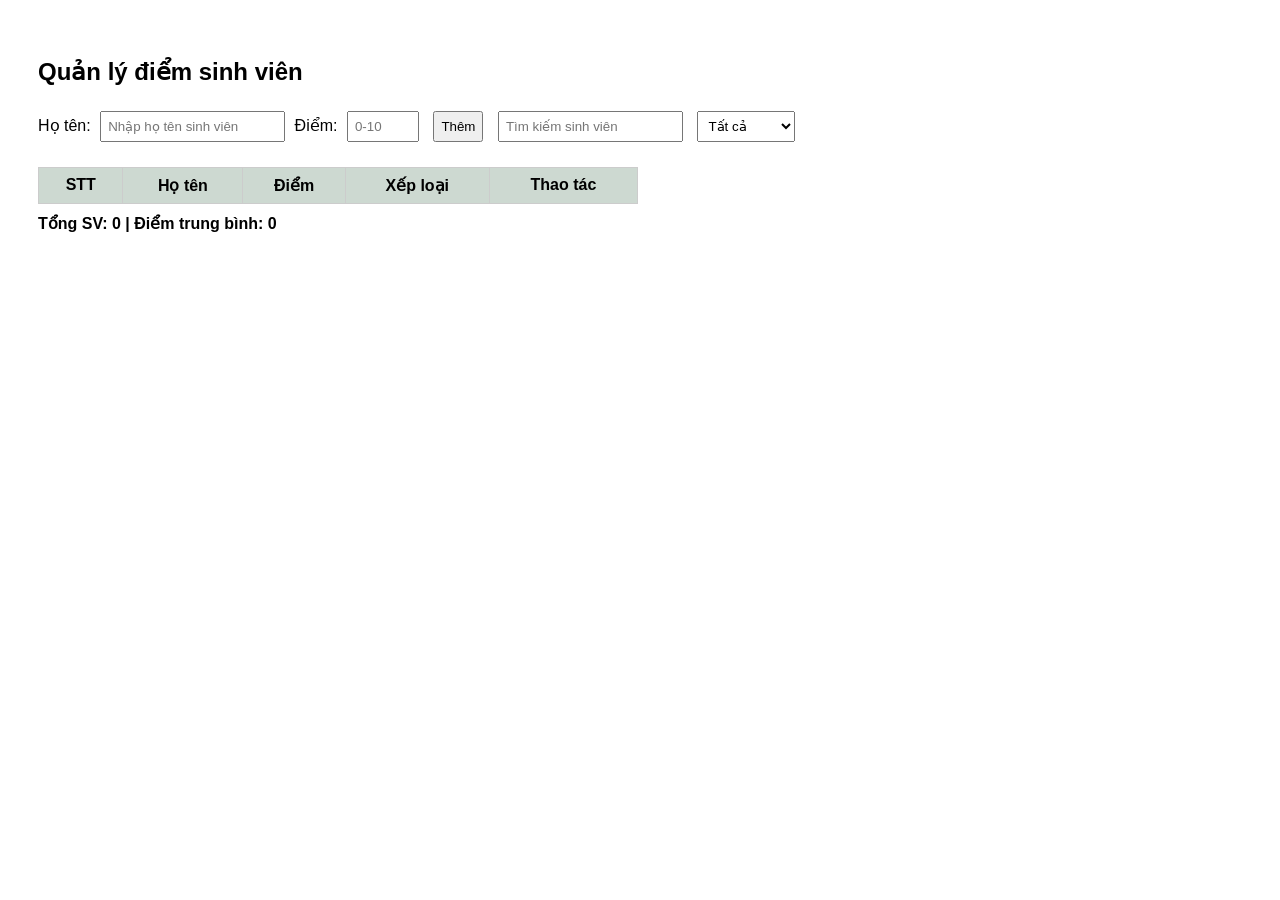
<file: index.html>
<!DOCTYPE html>
<html lang="vi">
<head>
    <meta charset="UTF-8">
    <title>Sinh viên</title>
    <link rel="stylesheet" href="style.css">

</head>
<body>
    <h2>Quản lý điểm sinh viên</h2>
    <label>Họ tên:</label>
    <input type="text" id="name" placeholder="Nhập họ tên sinh viên">
    <label>Điểm:</label>
    <input type="number" id="score" min="0" max="10" step="0.1" placeholder="0-10">
    <button id="addBtn">Thêm</button>
    <input type="text" id="search" placeholder="Tìm kiếm sinh viên">
    <select id="filter">
        <option value="all">Tất cả</option>
        <option value="Giỏi">Giỏi</option>
        <option value="Khá">Khá</option>
        <option value="Trung bình">Trung bình</option>
        <option value="Yếu">Yếu</option>
    </select>
    <table>
        <thead>
            <tr>
                <th>STT</th>
                <th>Họ tên</th>
                <th id="scoreHeader">Điểm</th>
                <th>Xếp loại</th>
                <th>Thao tác</th>
            </tr>
        </thead>
        <tbody id="tableBody">
        </tbody>
    </table>
    <div id="stats">
        Tổng SV: 0 | Điểm trung bình: 0
    </div>
    <script src="script.js"></script>
</body>
</html>
</file>
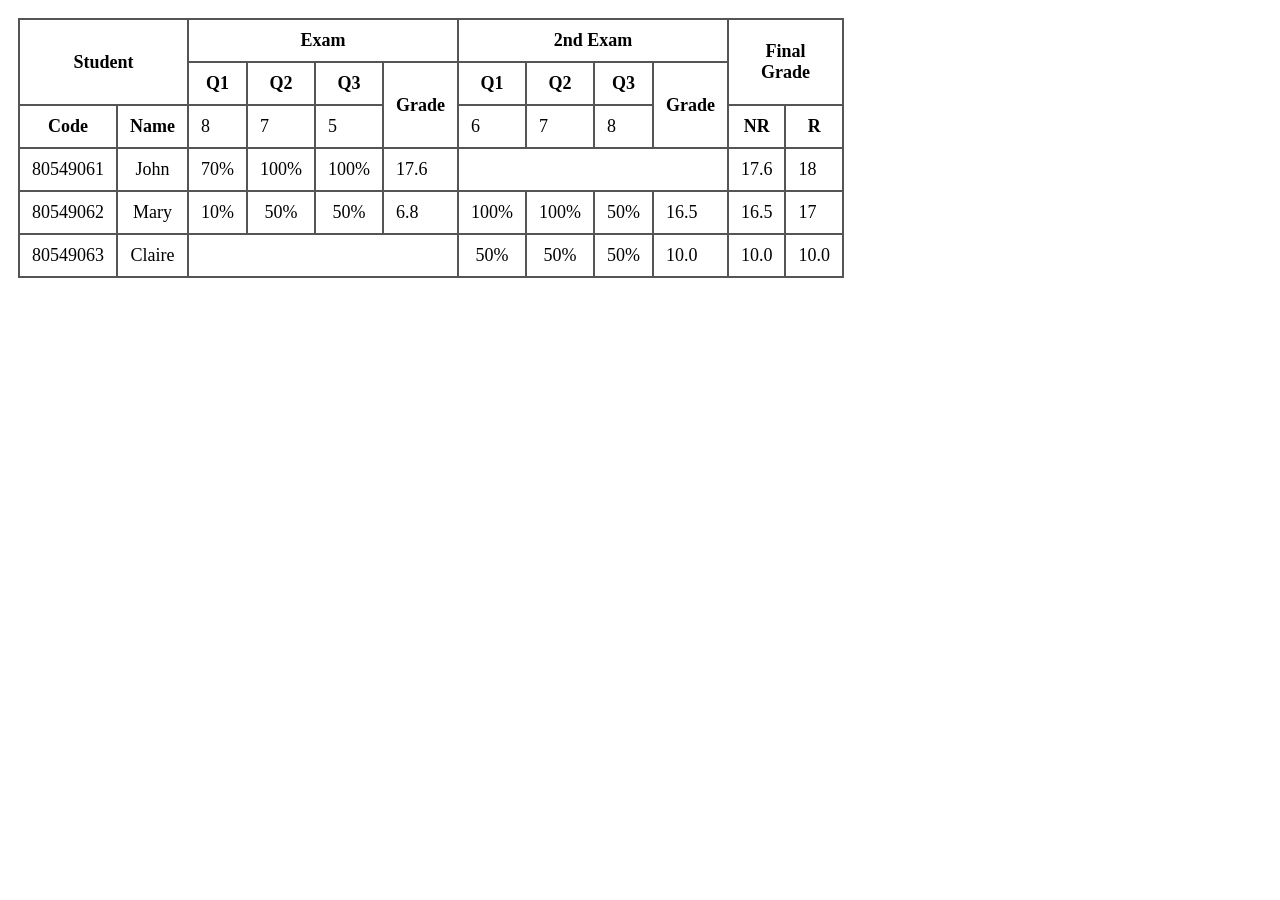
<file: bang.html>
<!DOCTYPE html>
<html lang="en">
<head>
    <meta charset="UTF-8">
    <meta name="viewport" content="width=device-width, initial-scale=1.0">
    <title>Document</title>
    <style>
        body{
            font-family: "times new roman", serif;
            padding: 10px;
        }
        table{
            border-collapse: collapse;
            width: 800px;
            max-width: 90%;
        }
        th, td{
            border: 2px solid #555;
            padding: 10px 12px;
            text-align: center;
            vertical-align: middle;
            font-size: 18px;
        }
        .left{
            text-align: left;
        }
    </style>
</head>
<body>
    <table>
        <tr>
            <th colspan="2" rowspan="2">Student</th>
            <th colspan="4">Exam</th>
            <th colspan="4">2nd Exam</th>
            <th colspan="2" rowspan="2">Final Grade</th>
        </tr>
        <tr>
            <th>Q1</th>
            <th>Q2</th>
            <th>Q3</th>
            <th rowspan="2">Grade</th>
            <th>Q1</th>
            <th>Q2</th>
            <th>Q3</th>
            <th rowspan="2">Grade</th>
        </tr>
        <tr>
            <th>Code</th>
            <th>Name</th>
            <td class="left">8</td>
            <td class="left">7</td>
            <td class="left">5</td>
            <td class="left">6</td>
            <td class="left">7</td>
            <td class="left">8</td>
            <th>NR</th>
            <th>R</th>
        </tr>
        <tr>
            <td>80549061</td>
            <td>John</td>
            <td>70%</td>
            <td>100%</td>
            <td>100%</td>
            <td class="left">17.6</td>
            <td colspan="4"></td>
            <td class="left">17.6</td>
            <td class="left">18</td>
        </tr>
        <tr>
            <td>80549062</td>
            <td>Mary</td>
            <td>10%</td>
            <td>50%</td>
            <td>50%</td>
            <td class="left">6.8</td>
            <td>100%</td>
            <td>100%</td>
            <td>50%</td>
            <td class="left">16.5</td>
            <td class="left">16.5</td>
            <td class="left">17</td>
        </tr>
        <tr>
            <td>80549063</td>
            <td>Claire</td>
            <td colspan="4"></td>
            <td>50%</td>
            <td>50%</td>
            <td>50%</td>
            <td class="left">10.0</td>
            <td class="left">10.0</td>
            <td class="left">10.0</td>
        </tr> 
    </table>
</body>
</html>
</file>
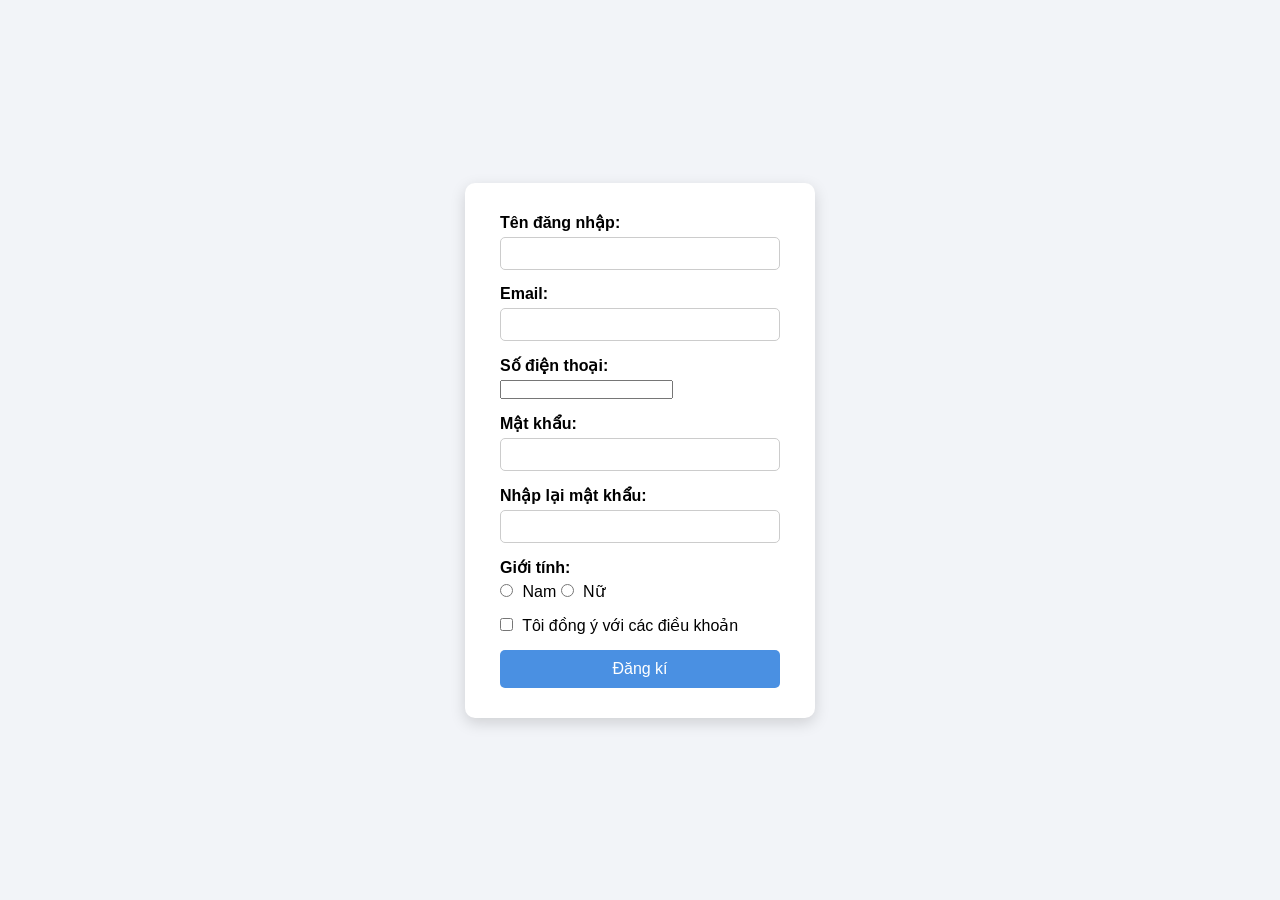
<file: index1.html>
<!DOCTYPE html>
<html lang="vi">
<head>
    <meta charset="UTF-8">
    <meta name="viewport" content="width=device-width, initial-scale=1.0">
    <title>Form đăng kí</title>
    <link rel="stylesheet" href="style1.css">
</head>
<body>
    <form id="registrationForm">
        <div class="form-group">
            <label>Tên đăng nhập:</label>
            <input type="text" id="username" name="fullname" required>
            <small class="error" id="usernameError"></small>
        </div>
        <div class="form-group">
            <label>Email:</label>
            <input type="email" id="email" name="email" required>
            <small class="error" id="emailError"></small>
        </div>
        <div class="form-group">
            <label>Số điện thoại:</label>
            <input type="number" id="phone" name="phone" required>
            <small class="error" id="phoneError"></small>
        </div>
        <div class="form-group">
            <label>Mật khẩu:</label>
            <input type="password" id="password" name="password" required>
            <small class="error" id="passwordError"></small>
        </div>
        <div class="form-group">
            <label>Nhập lại mật khẩu:</label>
            <input type="password" id="confirmPassword" name="confirmPassword" required>
            <small class="error" id="confirmPasswordError"></small>
        </div>
        <div class="form-group">
            <label>Giới tính:</label>
            <input type="radio" name="gender" value="Nam" required> Nam
            <input type="radio" name="gender" value="Nữ" required> Nữ
            <small class="error" id="genderError"></small> 
        </div>
        <div class="form-group">
            <input type="checkbox" id="terms" name="terms" required> Tôi đồng ý với các điều khoản
            <small class="error" id="termsError"></small>
        </div>
        <button type="submit">Đăng kí</button>
    </form>
    <div id="successMessage"></div>
    <script src="script1.js"></script>
</body>
</html>
</file>
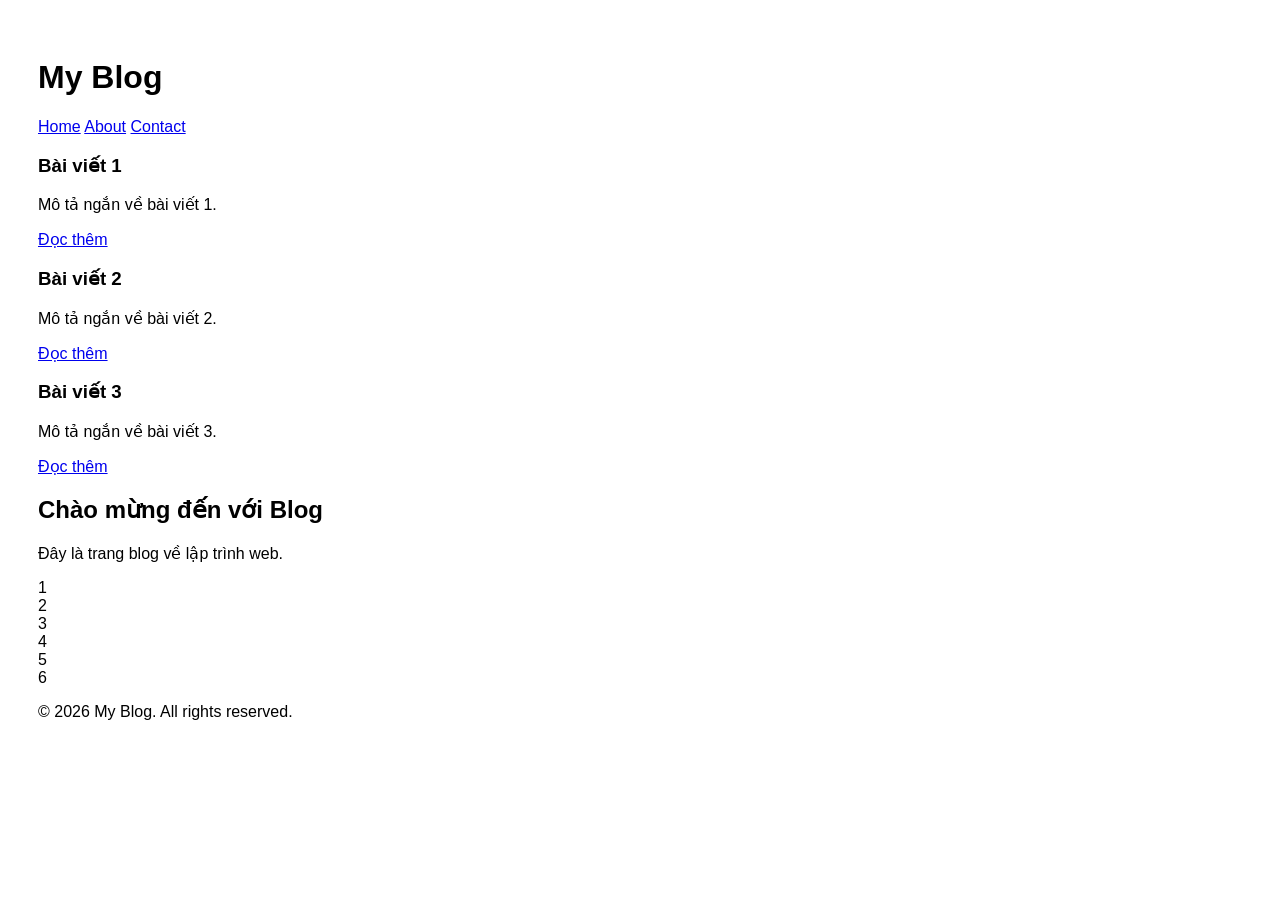
<file: th02.html>
<!DOCTYPE html>
<html lang="vi">
<head>
    <meta charset="UTF-8">
    <meta name="viewport" content="width=device-width, initial-scale=1.0">
    <title>Lab CSS Cơ Bản</title>
    <link rel="stylesheet" href="style.css">
</head>
<body>
    <header id="main-header">
        <h1>My Blog</h1>
    </header>
    
    <nav>
        <a href="#" class="nav-link">Home</a>
        <a href="#" class="nav-link">About</a>
        <a href="#" class="nav-link">Contact</a>
    </nav>
    
    <main>
        <section class="intro">
        <section class="posts">
            <article class="card">
                <h3>Bài viết 1</h3>
                <p>Mô tả ngắn về bài viết 1.</p>
                <a href="#" class="btn">Đọc thêm</a>
            </article>
    
            <article class="card">
                <h3>Bài viết 2</h3>
                <p>Mô tả ngắn về bài viết 2.</p>
                <a href="#" class="btn">Đọc thêm</a>
            </article>
            <article class="card">
                <h3>Bài viết 3</h3>
                <p>Mô tả ngắn về bài viết 3.</p>
                <a href="#" class="btn">Đọc thêm</a>
            </article>
        </section>
            <h2>Chào mừng đến với Blog</h2>
            <p>Đây là trang blog về lập trình web.</p>
        </section>
        <section class="gallery">
            <div class="item">1</div>
            <div class="item">2</div>
            <div class="item">3</div>
            <div class="item">4</div>
            <div class="item">5</div>
            <div class="item">6</div>
        </section>
    </main>
    
    <footer>
        <p>&copy; 2026 My Blog. All rights reserved.</p>
    </footer>
</body>
</html>
</file>
<file: style.css>
body{
    font-family: Arial;
    padding: 30px;
}

input,select,button{
    padding:6px;
    margin:5px;
}

table{
    border-collapse: collapse;
    width: 600px;
    margin-top: 20px;
}

th, td{
    border: 1px solid #ccc;
    padding: 8px;
    text-align: center;
}

th{
    background: #cdd9d1;
}

.yeu{
    background-color: #fff8e1;
}

#stats{
    margin-top: 10px;
    font-weight: bold;
}
</file>
<file: style1.css>
/* Reset cơ bản */
*{
    margin:0;
    padding:0;
    box-sizing:border-box;
}

body{
    font-family: Arial, Helvetica, sans-serif;
    background: #f2f4f8;
    display:flex;
    justify-content:center;
    align-items:center;
    height:100vh;
}

/* Khung form */
form{
    background:white;
    padding:30px 35px;
    border-radius:10px;
    width:350px;
    box-shadow:0 5px 15px rgba(0,0,0,0.15);
}

h2{
    text-align:center;
    margin-bottom:20px;
}

/* Nhóm input */
.form-group{
    margin-bottom:15px;
}

label{
    display:block;
    margin-bottom:5px;
    font-weight:600;
}

/* Input */
input[type="text"],
input[type="email"],
input[type="password"]{
    width:100%;
    padding:8px 10px;
    border:1px solid #ccc;
    border-radius:5px;
    transition:0.2s;
}

input:focus{
    border-color:#4a90e2;
    outline:none;
}

/* Radio + checkbox */
input[type="radio"],
input[type="checkbox"]{
    margin-right:5px;
}

/* Nút */
button{
    width:100%;
    padding:10px;
    background:#4a90e2;
    color:white;
    border:none;
    border-radius:5px;
    font-size:16px;
    cursor:pointer;
    transition:0.2s;
}

button:hover{
    background:#3578c7;
}

/* Thông báo lỗi */
.error{
    color:red;
    font-size:13px;
    margin-top:3px;
    display:block;
}

/* Thông báo thành công */
#successMessage{
    text-align:center;
    margin-top:20px;
    font-size:18px;
    color:green;
    font-weight:bold;
}
</file>
